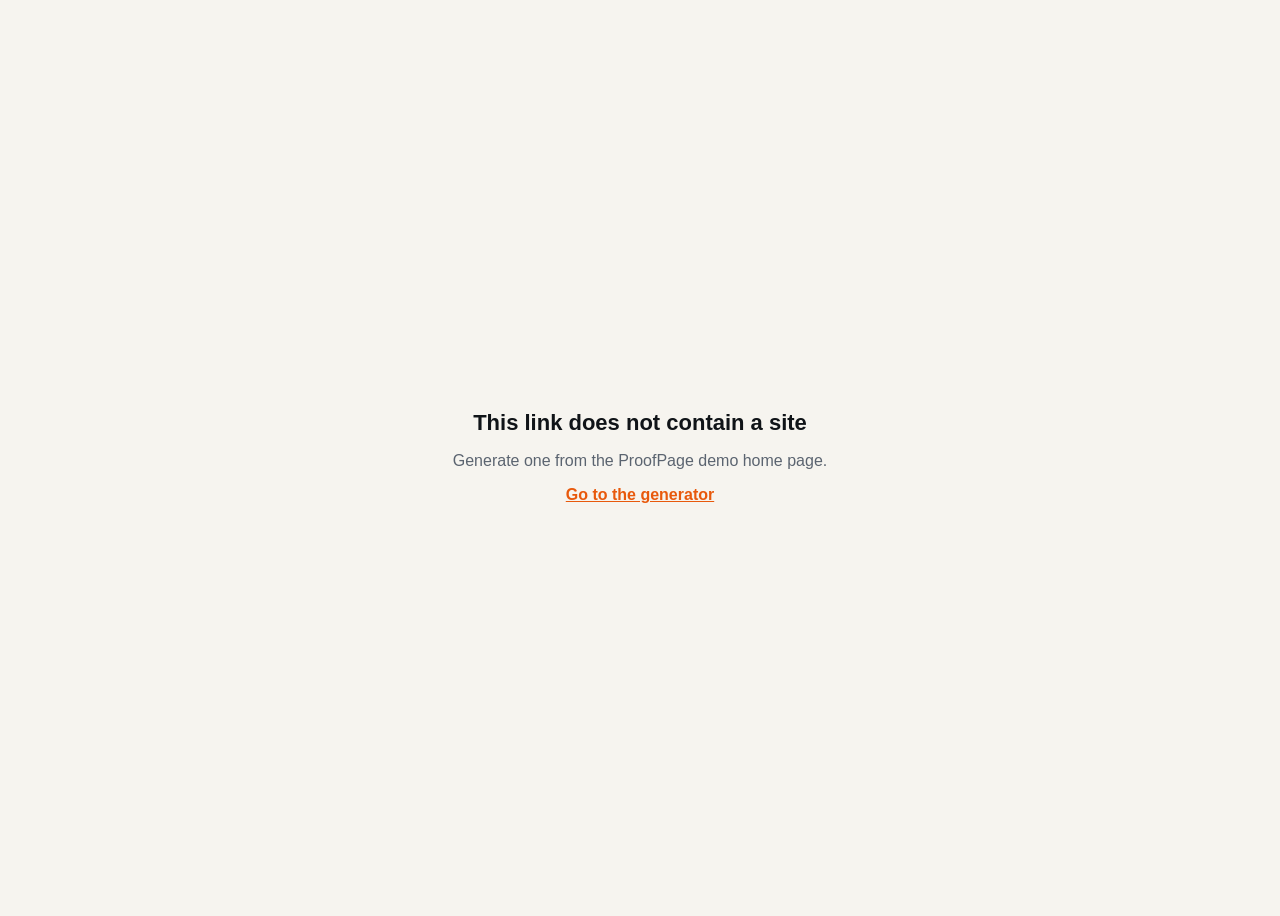
<file: 5-site.html>
<!doctype html>
<html lang="en">
<head>
<meta charset="utf-8">
<meta name="viewport" content="width=device-width, initial-scale=1">
<title>Your site</title>
</head>
<body>
<script src="render.js"></script>
<script>
(function () {
  function decode(str) {
    var b64 = str.replace(/-/g, '+').replace(/_/g, '/');
    while (b64.length % 4) b64 += '=';
    return JSON.parse(decodeURIComponent(escape(atob(b64))));
  }
  var hash = window.location.hash || '';
  if (hash.indexOf('#d=') === 0) {
    try {
      var spec = decode(hash.slice(3));
      document.open();
      document.write(renderSiteHtml(spec));
      document.close();
      return;
    } catch (e) { /* fall through to error */ }
  }
  document.body.style.cssText = 'font-family:-apple-system,Segoe UI,Roboto,Arial,sans-serif;display:flex;min-height:100vh;align-items:center;justify-content:center;background:#f6f4ef;color:#101418;';
  document.body.innerHTML = '<div style="text-align:center;max-width:420px;padding:20px">' +
    '<h1 style="font-size:22px;margin-bottom:10px">This link does not contain a site</h1>' +
    '<p style="color:#5b6470">Generate one from the ProofPage demo home page.</p>' +
    '<p style="margin-top:16px"><a href="index.html" style="color:#e8590c;font-weight:700">Go to the generator</a></p></div>';
})();
</script>
</body>
</html>
</file>
